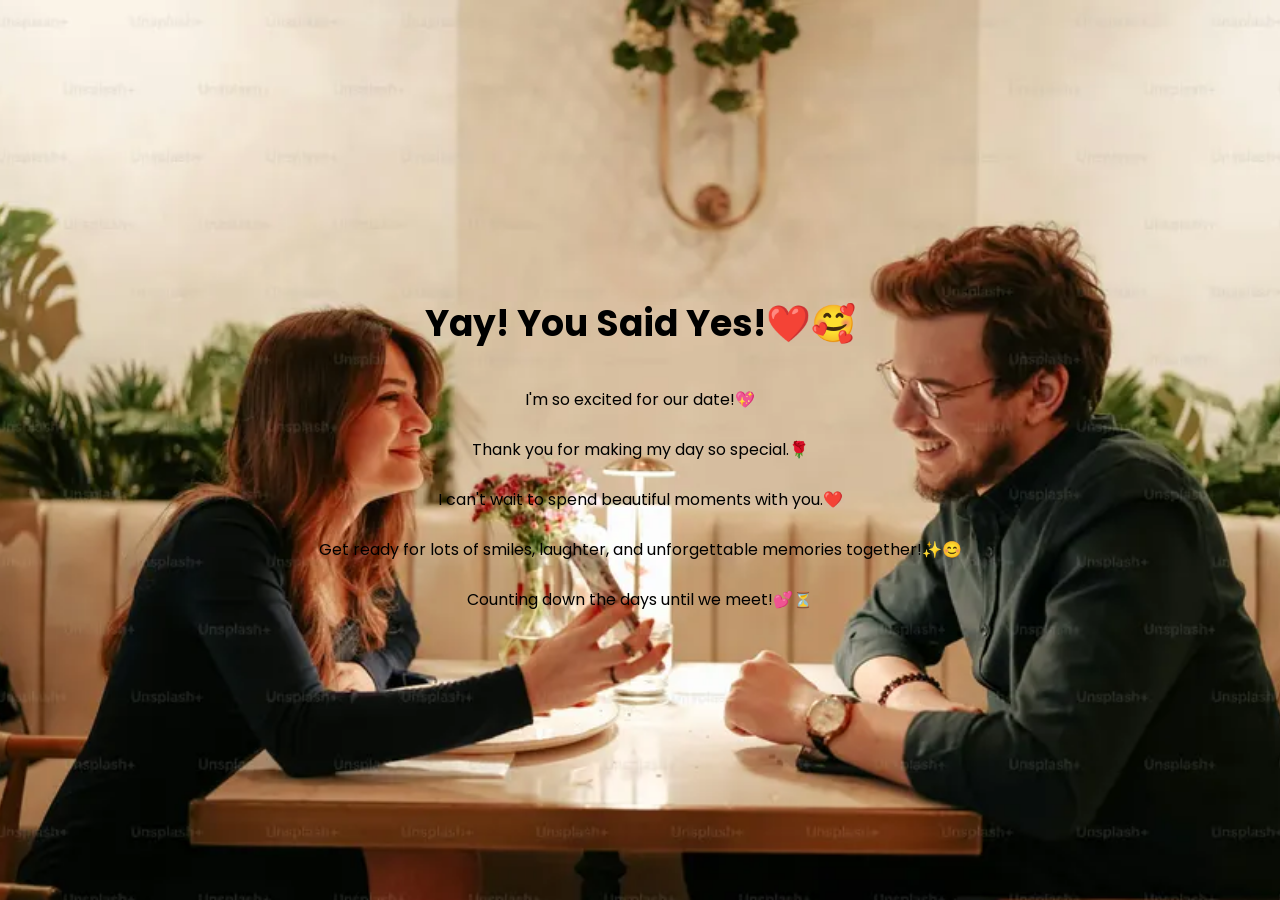
<file: templates/final.html>
<!DOCTYPE html>
<html>
<head>
    <title>Final</title>
    <link rel="stylesheet" href="/static/css/style.css">
</head>

<body>
    <h1> Yay! You Said Yes!❤️🥰</h1>

    <p>
        I'm so excited for our date!💖<br><br>

        Thank you for making my day so special.🌹<br><br>

        I can't wait to spend beautiful moments with you.❤️<br><br>

        Get ready for lots of smiles, laughter, and unforgettable memories together!✨😊<br><br>

        Counting down the days until we meet!💕⏳
    </p>

<body style="background-image: url('/static/images/final.webp');">

    <audio autoplay loop>
    <source src="/static/audio/audio.wav" type="audio/wav">
</audio>

    <script>
        document.addEventListener("click", function () {
            document.getElementById("bgMusic").play();
        }, { once: true });
    </script>

</body>
</html>
</file>
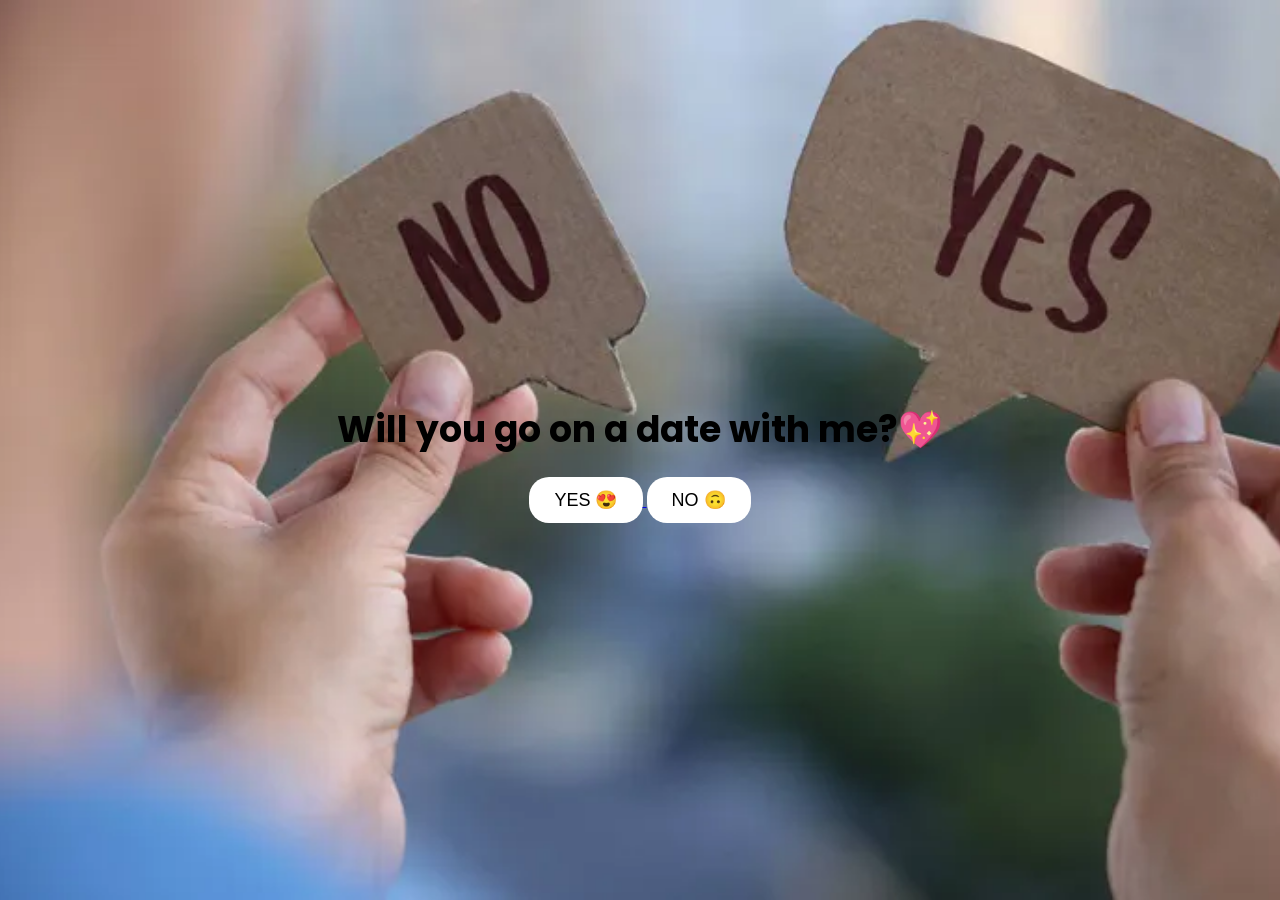
<file: templates/question.html>
<!DOCTYPE html>
<html>
<head>
    <title>Question 💖</title>

    <link rel="stylesheet" href="/static/css/style.css">
</head>

<body>

    <h1> Will you go on a date with me?💖 </h1>

    <div class="buttons">
        <a href="/activity">
            <button class="yes">YES 😍</button>
        </a>

        <button class="no" id="noBtn">NO 🙃</button>
    </div>

    <script>
        const noBtn = document.getElementById("noBtn");

        noBtn.addEventListener("mouseover", function () {
            const x = Math.random() * (window.innerWidth - 100);
            const y = Math.random() * (window.innerHeight - 100);

            noBtn.style.position = "absolute";
            noBtn.style.left = x + "px";
            noBtn.style.top = y + "px";
        });
    </script>

<body style="background-image: url('/static/images/yes-or-no.webp');">

<audio autoplay loop>
    <source src="/static/audio/audio5.wav" type="audio/wav">
</audio>

    <script>
        document.addEventListener("click", function () {
            document.getElementById("bgMusic").play();
        }, { once: true });
    </script>

</body>
</html>
</file>
<file: static/css/style.css>
@import url('https://fonts.googleapis.com/css2?family=Poppins:wght@300;400;600&display=swap');

body {
    margin: 0;
    height: 100vh;

    display: flex;
    justify-content: center;
    align-items: center;

    flex-direction: column;

    font-family: 'Poppins', sans-serif;

    background-size: cover;
    background-position: center;
    background-repeat: no-repeat;

    text-align: center;
}

/* ===== HEADINGS ===== */
h1 {
    font-size: 36px;
    margin-bottom: 20px;
    color: black;
}

/* ===== INPUTS ===== */
input[type="date"],
input[type="time"] {
    padding: 12px;
    font-size: 16px;

    border-radius: 10px;
    border: none;

    outline: none;

    margin: 10px 0;

    text-align: center;
}

/* ===== BUTTONS ===== */
button {
    padding: 12px 25px;
    font-size: 18px;

    border: none;
    border-radius: 20px;

    cursor: pointer;

    background: white;
    transition: 0.3s ease;
}

button:hover {
    background: #ff4d6d;
    color: white;
    transform: scale(1.05);
}

/* ===== YES NO BUTTON SPECIAL ===== */
.yes-btn {
    background: #4CAF50;
    color: white;
    margin: 10px;
}

.no-btn {
    background: #ff4d6d;
    color: white;
    margin: 10px;
    position: relative;
}

/* ===== ACTIVITY ROW (HORIZONTAL OPTIONS) ===== */
.activity-container {
    display: flex;
    gap: 15px;
    justify-content: center;
    flex-wrap: wrap;
    margin-top: 20px;
}

.activity-box {
    padding: 12px 20px;
    border-radius: 15px;

    background: rgba(255,255,255,0.8);
    cursor: pointer;

    transition: 0.3s ease;
}

.activity-box:hover {
    transform: scale(1.1);
    background: #ff4d6d;
    color: white;
}
</file>
